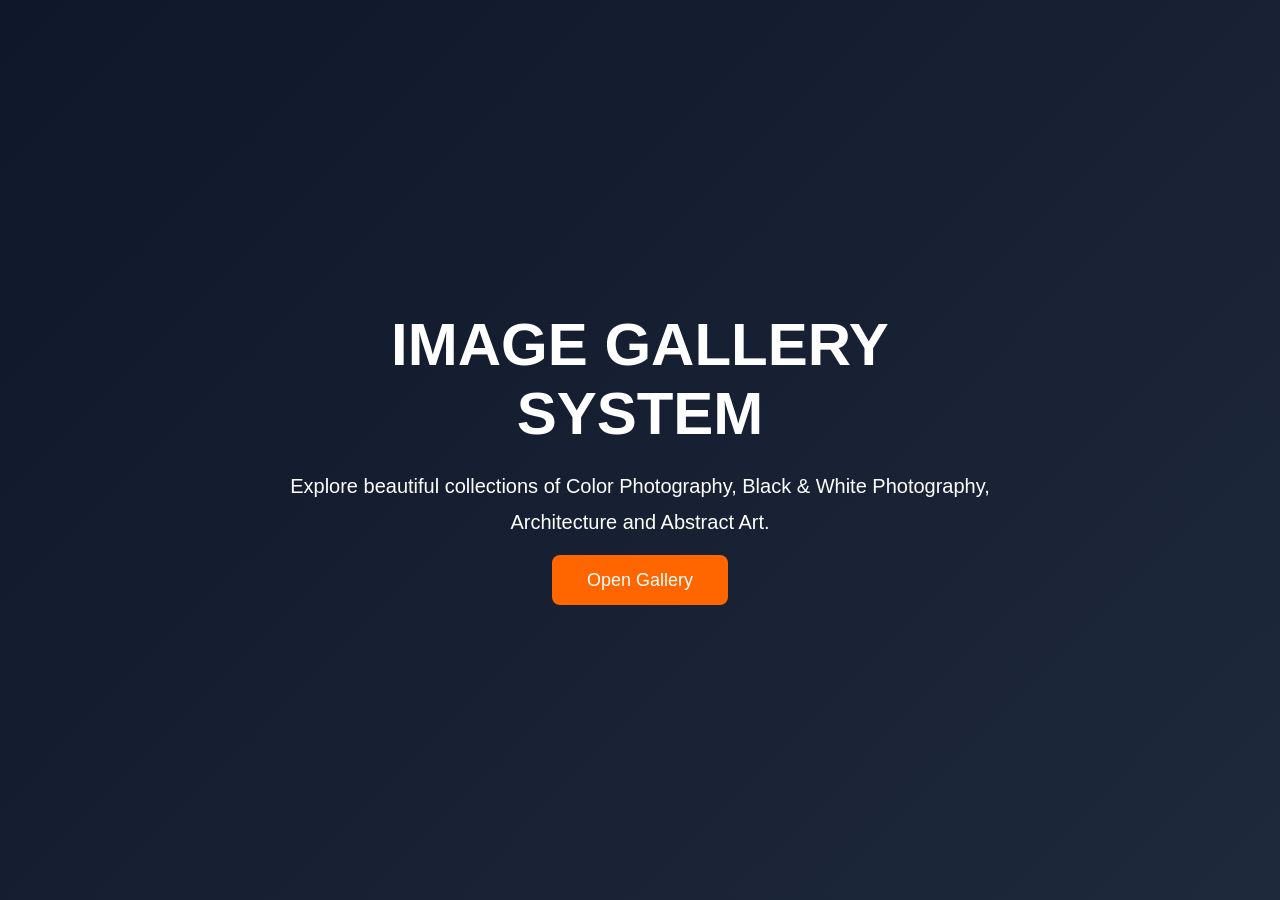
<file: index.html>
<!DOCTYPE html>
<html lang="en">
<head>
    <meta charset="UTF-8">
    <meta name="viewport" content="width=device-width, initial-scale=1.0">
    <title>Image Gallery System</title>
    <link rel="stylesheet" href="style.css">
</head>
<body>

    <section class="hero">

        <div class="hero-content">

            <h1>IMAGE GALLERY SYSTEM</h1>

            <p>
                Explore beautiful collections of Color Photography,
                Black & White Photography, Architecture and Abstract Art.
            </p>

            <a href="gallery.html" class="gallery-btn">
                Open Gallery
            </a>

        </div>

    </section>

</body>
</html>
</file>
<file: style.css>
*{
    margin:0;
    padding:0;
    box-sizing:border-box;
    font-family:Arial,sans-serif;
}

body{
    background:#f4f4f4;
}

/* HOME PAGE */

.hero{
    height:100vh;
    display:flex;
    justify-content:center;
    align-items:center;
    text-align:center;
    background:linear-gradient(135deg,#0f172a,#1e293b);
    color:white;
}

.hero-content{
    width:80%;
    max-width:700px;
}

.hero h1{
    font-size:60px;
    margin-bottom:20px;
}

.hero p{
    font-size:20px;
    line-height:1.8;
    margin-bottom:30px;
}

.gallery-btn{
    text-decoration:none;
    background:#ff6600;
    color:white;
    padding:15px 35px;
    border-radius:8px;
    font-size:18px;
    transition:.3s;
}

.gallery-btn:hover{
    background:#ff8533;
}

/* GALLERY PAGE */

header{
    background:#111827;
    color:white;
    padding:20px;
    text-align:center;
    position:relative;
}

.back-btn{
    position:absolute;
    right:20px;
    top:20px;
    text-decoration:none;
    color:white;
    background:#ff6600;
    padding:10px 15px;
    border-radius:5px;
}

.filter-buttons{
    text-align:center;
    padding:25px;
}

.filter-buttons button{
    padding:10px 20px;
    margin:5px;
    border:none;
    background:#111827;
    color:white;
    cursor:pointer;
    border-radius:5px;
}

.filter-buttons button.active{
    background:#ff6600;
}

.gallery{
    width:90%;
    margin:auto;
    display:grid;
    grid-template-columns:repeat(auto-fit,minmax(280px,1fr));
    gap:20px;
    padding-bottom:50px;
}

.image{
    overflow:hidden;
    border-radius:10px;
    background:white;
}

.image img{
    width:100%;
    height:250px;
    object-fit:cover;
    cursor:pointer;
    transition:.5s;
}

.image:hover img{
    transform:scale(1.1);
}

.bw img{
    filter:grayscale(100%);
}

/* LIGHTBOX */

.lightbox{
    position:fixed;
    inset:0;
    background:rgba(0,0,0,.95);
    display:none;
    justify-content:center;
    align-items:center;
    z-index:999;
}

.lightbox-img{
    max-width:80%;
    max-height:80%;
    border-radius:10px;
}

.close-btn{
    position:absolute;
    top:20px;
    right:40px;
    color:white;
    font-size:45px;
    cursor:pointer;
}

.prev,
.next{
    position:absolute;
    top:50%;
    transform:translateY(-50%);
    background:white;
    border:none;
    padding:15px 20px;
    cursor:pointer;
    font-size:25px;
}

.prev{
    left:30px;
}

.next{
    right:30px;
}

@media(max-width:768px){

.hero h1{
    font-size:35px;
}

.hero p{
    font-size:16px;
}

.lightbox-img{
    max-width:95%;
}

}
</file>
